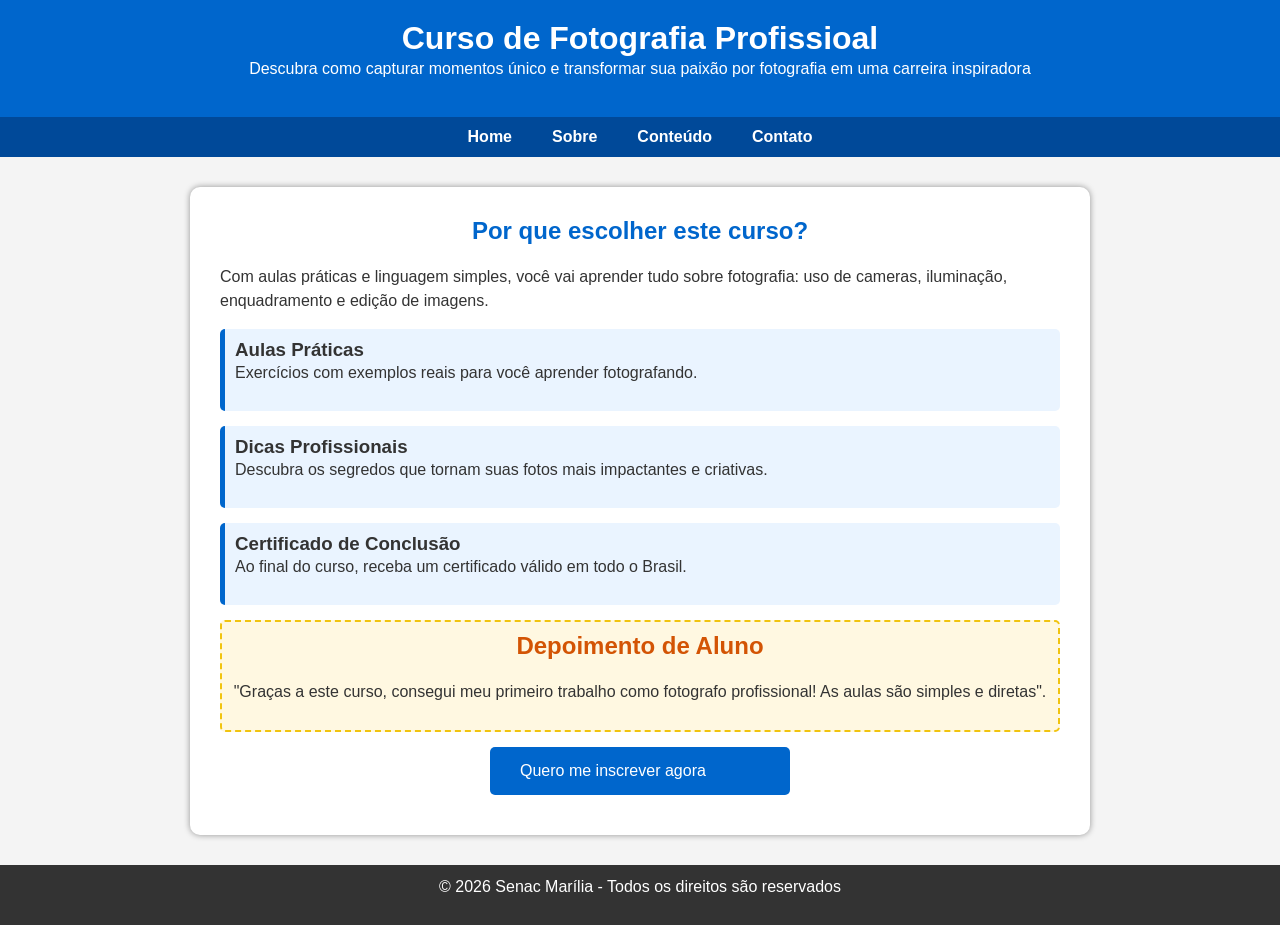
<file: index.html>
<!DOCTYPE html> 
<html>
<head>
    <title>Curso de Fotografia</title> 
    <meta name="description" content="Acesse o curso de Fotografia para profissionais"/>
    <meta name = "keywords" content = "curso, fotografia, senac"/>
    <meta name= "author" content = "Suely Ykemoto"/> 
    <link rel="stylesheet" href="css/main.css"/>
</head>
    <body>
        <header>
            <div id ="barra-cabecalho">
                <h1>Curso de Fotografia Profissioal</h1>
                <p>Descubra como capturar momentos único e transformar sua paixão por fotografia em uma carreira inspiradora</p> 
            </div>
            <div id="navbar-menu">   
                <ul>
                    <li><a href="index.html">Home</a></li>
                    <li><a href="sobre.html">Sobre</a></li>
                    <li><a href="conteudo.html">Conteúdo</a></li>
                    <li><a href="contato.html">Contato</a></li>
                </ul>
            </div>

        </header>
        <main>
            <h2>Por que escolher este curso?</h2>
            <p>Com aulas práticas e linguagem simples, você vai aprender tudo sobre fotografia: uso de cameras, iluminação, enquadramento e edição de imagens.
            </p>
            <div class="beneficio">
                <h3>Aulas Práticas</h3>
                <p>Exercícios com exemplos reais para você aprender fotografando.</p>
            </div>
             <div class="beneficio">
                <h3>Dicas Profissionais</h3>
                <p>Descubra os segredos que tornam suas fotos mais impactantes e criativas.</p>
            </div>
             <div class="beneficio">
                <h3>Certificado de Conclusão</h3>
                <p>Ao final do curso, receba um certificado válido em todo o Brasil.</p>
            </div>
            <div id="depoimento">
                <h2>Depoimento de Aluno</h2>
                <p>"Graças a este curso, consegui meu primeiro trabalho como fotografo profissional! As aulas são simples e diretas".</p>
            </div>

            <a href="inscrever.html" class = "btn">Quero me inscrever agora</a>

        </main>
        <footer id = "rodape">
            <p>&copy; 2026 Senac Marília - Todos os direitos são reservados</p>
        </footer>
    </body>

</html>
</file>
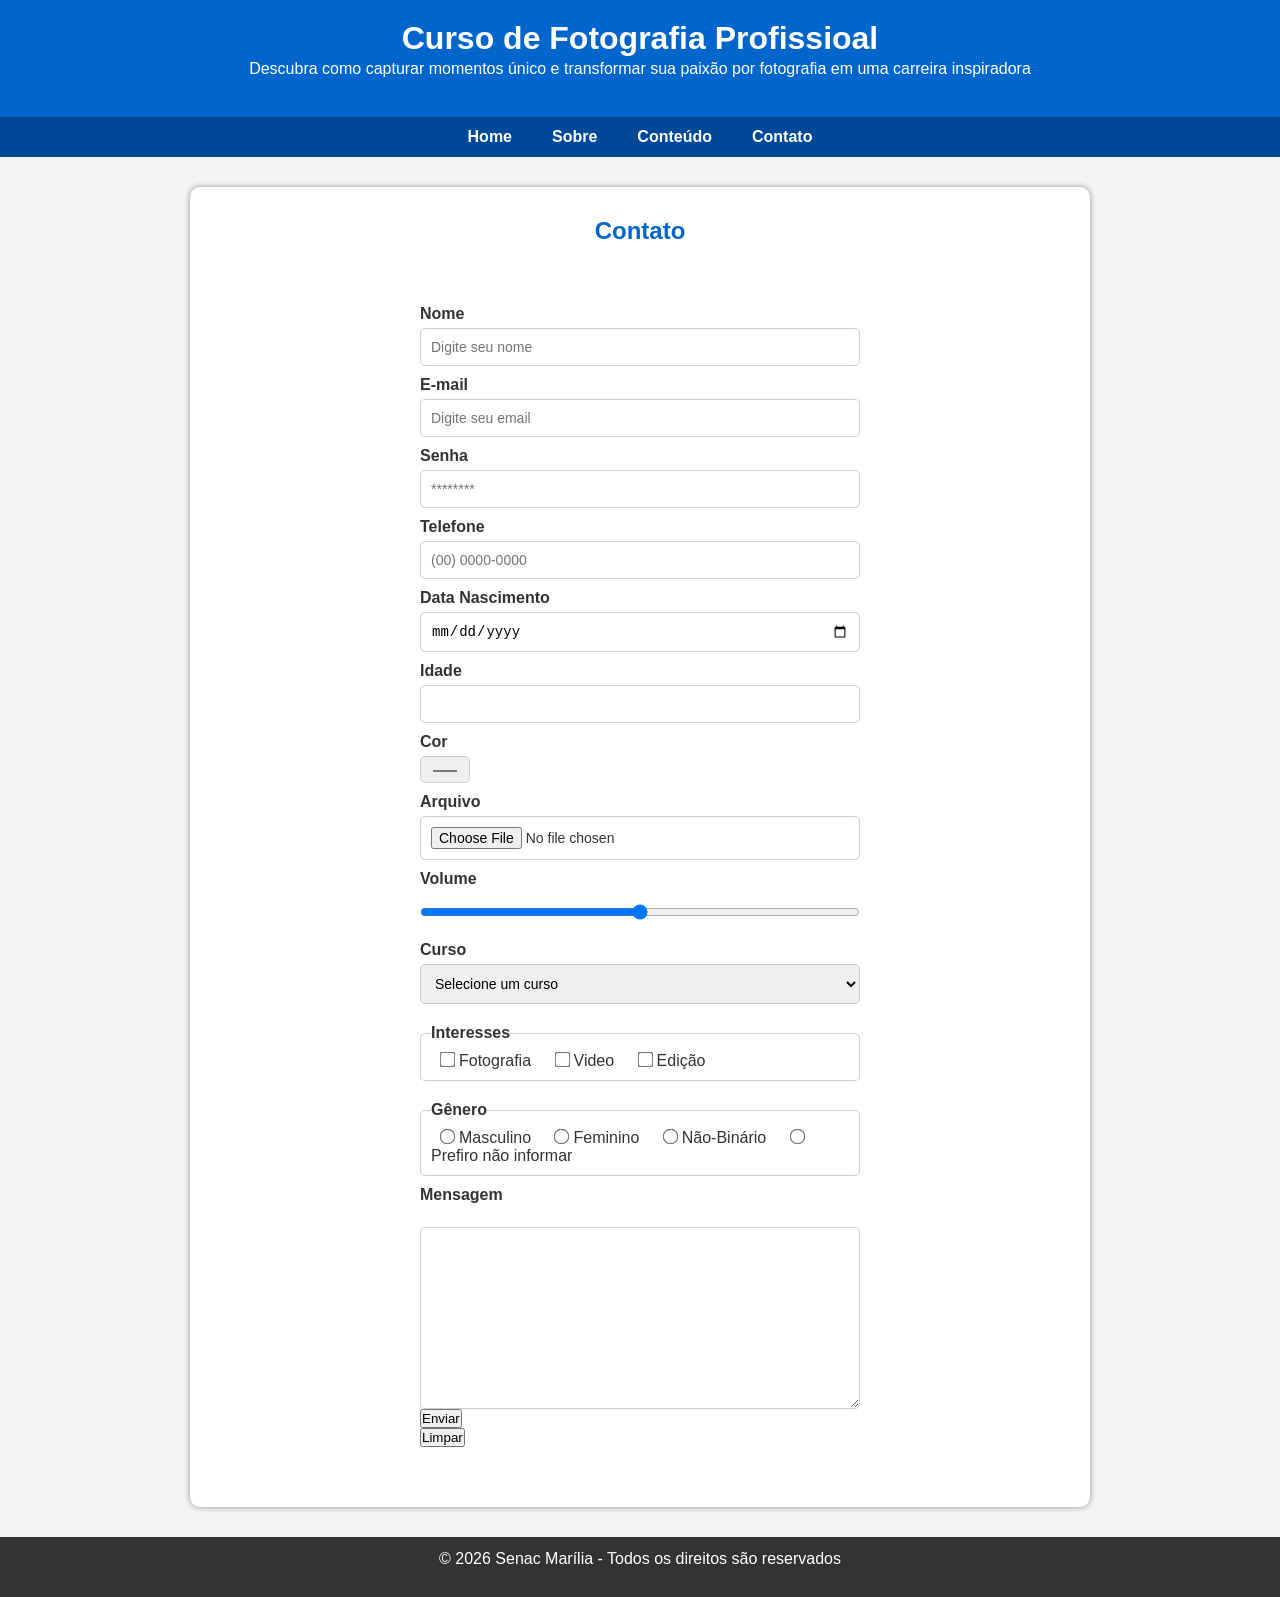
<file: contato.html>
<!DOCTYPE html>
<html>

<head>
    <title>Contato - Curso de Fotografia</title>
    <meta name="description" content="Acesse o curso de Fotografia para profissionais" />
    <meta name="keywords" content="curso, fotografia, senac" />
    <meta name="author" content="Suely Ykemoto" />
    <link rel="stylesheet" href="css/main.css" />
</head>

<body>
    <header>
        <div id="barra-cabecalho">
            <h1>Curso de Fotografia Profissioal</h1>
            <p>Descubra como capturar momentos único e transformar sua paixão por fotografia em uma carreira inspiradora
            </p>
        </div>
        <div id="navbar-menu">
            <ul>
                <li><a href="index.html">Home</a></li>
                <li><a href="sobre.html">Sobre</a></li>
                <li><a href="conteudo.html">Conteúdo</a></li>
                <li><a href="contato.html">Contato</a></li>
            </ul>
        </div>

    </header>
    <main>
        <h2>Contato</h2>
        <form action="contato.html" method="post" enctype="multipart/form-data">

            <div class="grupo">
                <label for="nome">Nome</label>
                <input type="nome" name="nome" id="nome" placeholder="Digite seu nome" required />

            </div>

            <div class="grupo">
                <label for="email">E-mail</label>
                <input type="email" name="email" id="email" placeholder="Digite seu email" required />

            </div>


            <div class="grupo">
                <label for="senha">Senha</label>
                <input type="password" name="nome" id="nome" placeholder="********" required minlength="5" />

            </div>

            <div class="grupo">
                <label for="telefone">Telefone</label>
                <input type="tel" name="telefone" id="telefone" placeholder="(00) 0000-0000" />

            </div>

            <div class="grupo">
                <label for="data_nasc">Data Nascimento</label>
                <input type="date" name="data_nasc" id="data_nasc" />

            </div>



            <div class="grupo">
                <label for="idade">Idade</label>
                <input type="number" name="idade" id="idade" min="0" max="130" />

            </div>

            <div class="grupo">
                <label for="cor">Cor</label>
                <input type="color" name="cor" id="cor" />

            </div>

            <div class="grupo">
                <label for="arquivo">Arquivo</label>
                <input type="file" name="arquivo" id="arquivo" />

            </div>

            <div class="grupo">
                <label for="volume">Volume</label>
                <input type="range" name="volume" id="volume" min="0" max="100" />

            </div>

            <div class="grupo">
                <label for="curso">Curso</label>
                <select name="curso">
                    <option>Selecione um curso</option>
                    <option value="Fotografia">Fotografia</option>
                    <option value="Desing">Design</option>
                    <option value="Marketing">Marketing</option>
                </select>

            </div>

            <fieldset>
                <legend>Interesses</legend>

                <div>
                    <label> <input type="checkbox" name="interesse[]" />Fotografia</label>
                    <label> <input type="checkbox" name="interesse[]" />Video</label>
                    <label> <input type="checkbox" name="interesse[]" />Edição</label>
                </div>
            </fieldset>

            <fieldset>
                <legend>Gênero</legend>

                <div>
                    <label> <input type="radio" name="genero" />Masculino </label>
                    <label> <input type="radio" name="genero" />Feminino </label>
                    <label> <input type="radio" name="genero" />Não-Binário </label>
                    <label> <input type="radio" name="genero" />Prefiro não informar </label>

                </div>
            </fieldset>

            <div class="grupo">
                <label for="mensagem">Mensagem</label><br/>
                <textarea name='mensagem' id="mensagem" rows="10" cols="50"></textarea>
            </div>

            <div><button type="submit">Enviar</button></div>
            <div><button type="submit">Limpar</button></div>
        </form>

    </main>
    <footer id="rodape">
        <p>&copy; 2026 Senac Marília - Todos os direitos são reservados</p>
    </footer>
</body>

</html>
</file>
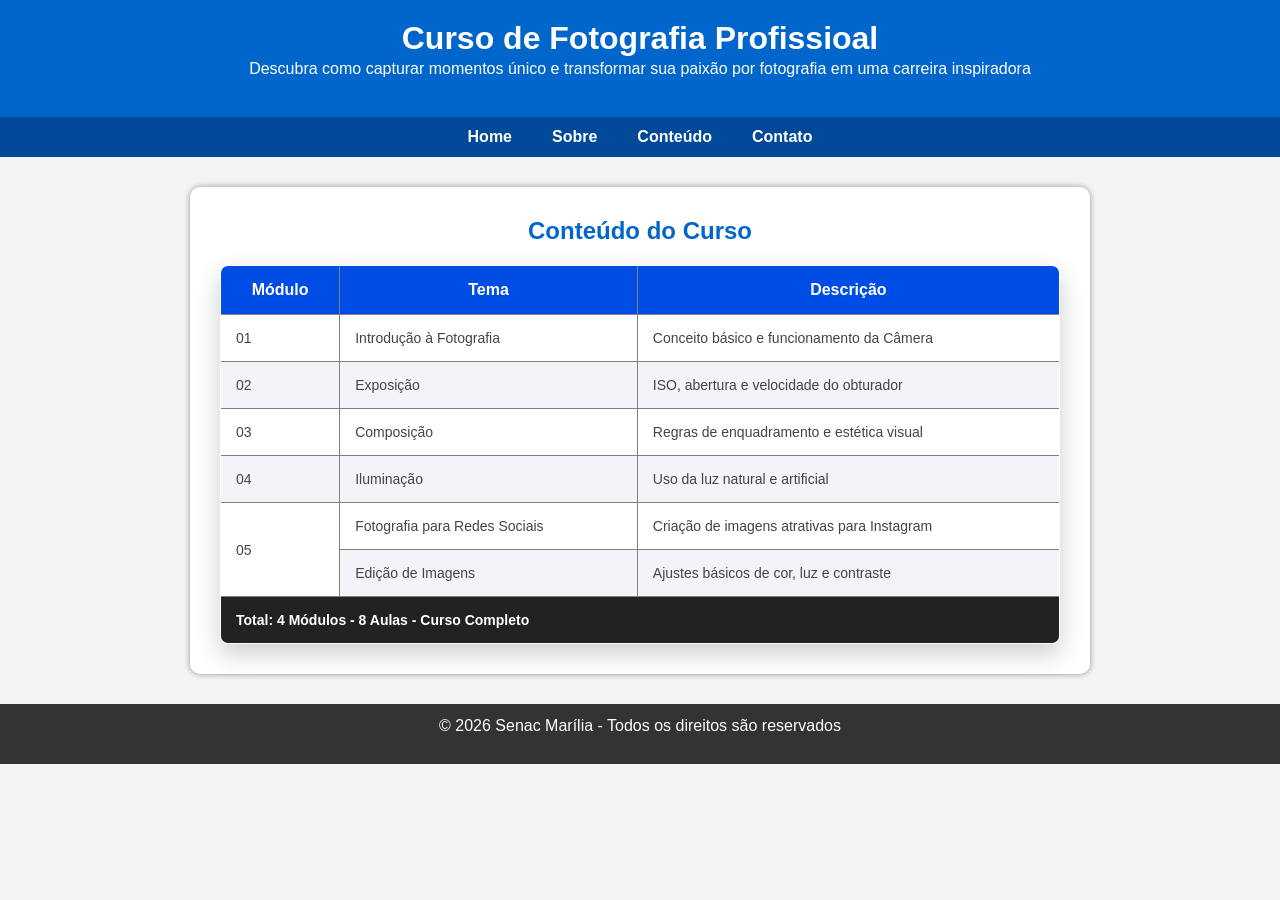
<file: conteudo.html>
<!DOCTYPE html> 
<html>
<head>
    <title>Conteúdo do Curso de Fotografia</title> 
    <meta name="description" content="Acesse o curso de Fotografia para profissionais"/>
    <meta name = "keywords" content = "curso, fotografia, senac"/>
    <meta name= "author" content = "Suely Ykemoto"/> 
    <link rel="stylesheet" href="css/main.css"/>
</head>
    <body>
        <header>
            <div id ="barra-cabecalho">
                <h1>Curso de Fotografia Profissioal</h1>
                <p>Descubra como capturar momentos único e transformar sua paixão por fotografia em uma carreira inspiradora</p> 
            </div>
            <div id="navbar-menu">   
                <ul>
                    <li><a href="index.html">Home</a></li>
                    <li><a href="sobre.html">Sobre</a></li>
                    <li><a href="conteudo.html">Conteúdo</a></li>
                    <li><a href="contato.html">Contato</a></li>
                </ul>
            </div>

        </header>
        <main>
            <h2>Conteúdo do Curso</h2>
            <table border="1" class="tabela">
                <thead>
                    <tr>
                        <th>Módulo</th>
                        <th>Tema</th>
                        <th>Descrição</th>
                    </tr>
                </thead>
                <tbody>
                    <tr>
                        <td>01</td>
                        <td>Introdução à Fotografia</td>
                        <td>Conceito básico e funcionamento da Câmera</td>
                    </tr>
                    <tr>
                        <td>02</td>
                        <td>Exposição</td>
                        <td>ISO, abertura e velocidade do obturador</td>
                    </tr>
                    <tr>
                        <td>03</td>
                        <td>Composição </td>
                        <td>Regras de enquadramento e estética visual</td>
                    </tr>
                    <tr>
                        <td>04</td>
                        <td>Iluminação</td>
                        <td>Uso da luz natural e artificial</td>
                    </tr>
                    <tr>
                        <td rowspan="2">05</td>
                        <td>Fotografia para Redes Sociais</td>
                        <td>Criação de imagens atrativas para Instagram</td>
                    </tr>
                    <tr>
                        <td>Edição de Imagens</td>
                        <td>Ajustes básicos de cor, luz e contraste</td>
                    </tr>
                </tbody>
                <tfoot >
                    <tr>
                        <td colspan = "3">Total: 4 Módulos - 8 Aulas - Curso Completo</td>
                    </tr>
                </tfoot>
               

            </table>
           
        </main>
        <footer id = "rodape">
            <p>&copy; 2026 Senac Marília - Todos os direitos são reservados</p>
        </footer>
    </body>

</html>
</file>
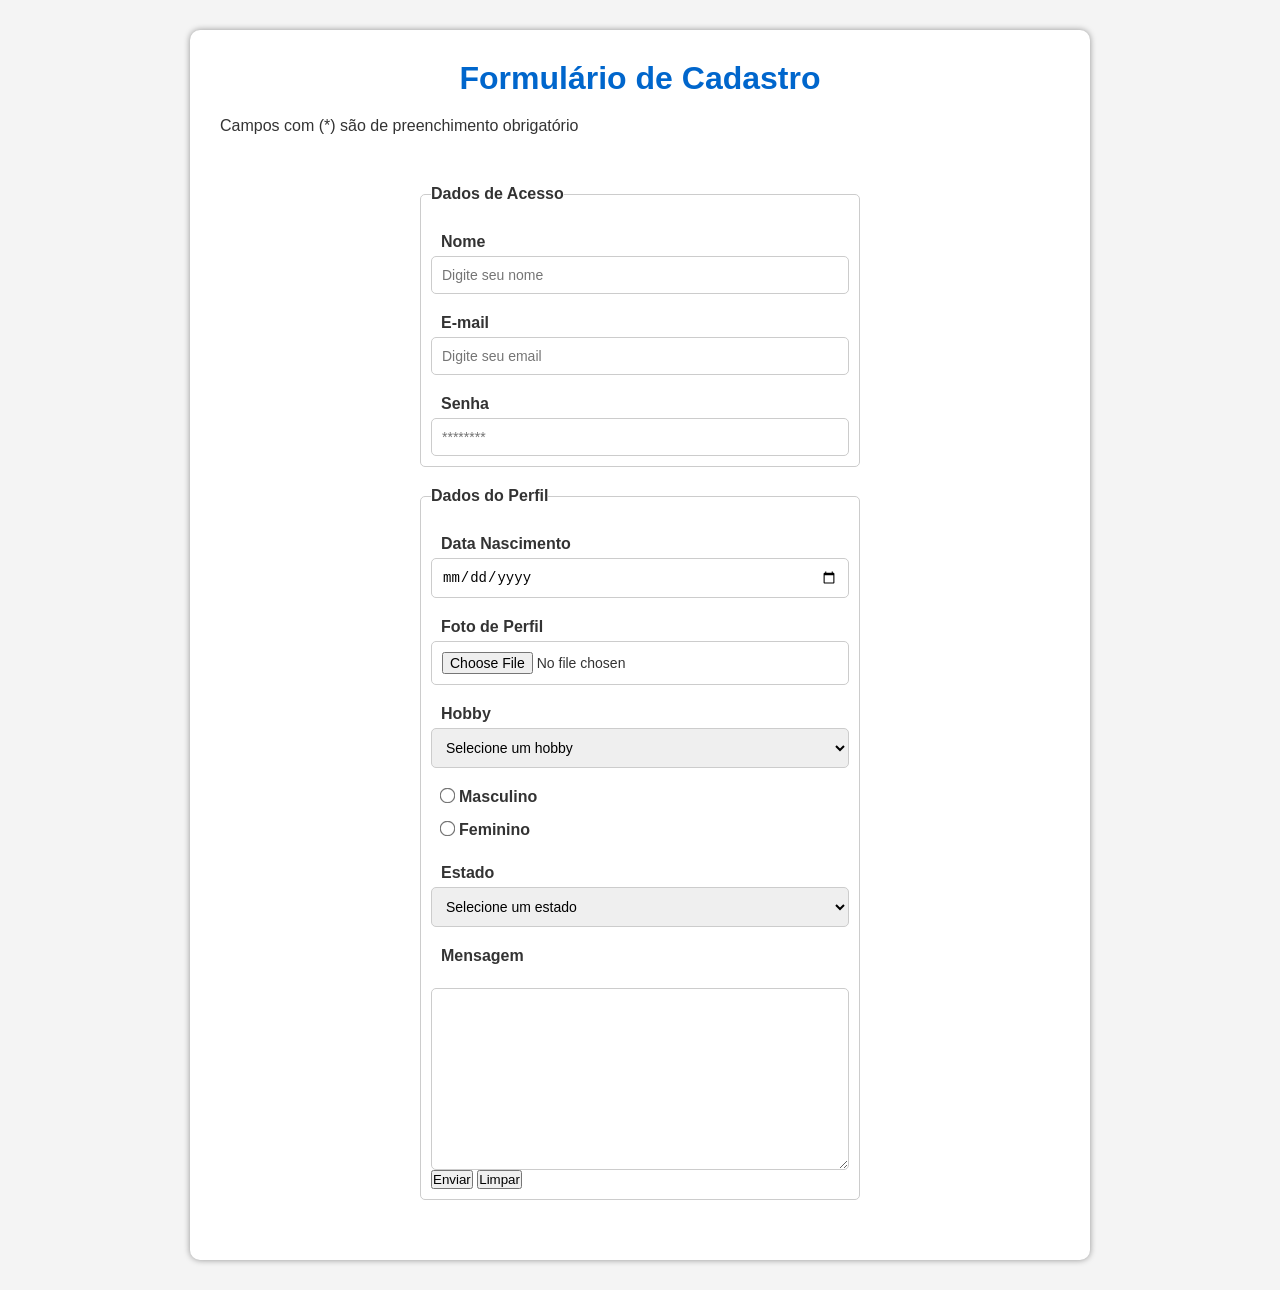
<file: formulario_cadastro.html>
<!DOCTYPE html>
<html lang="br-pt">
<head>
    <meta charset="UTF-8">
    <meta name="viewport" content="width=device-width, initial-scale=1.0">
    <title>Formulário de Cadastro</title>
    <link rel="stylesheet" href="css/formulario_cadastro.css" />
</head>
    <body>
        
        <main>
            <h1>Formulário de Cadastro</h1>
            <p>Campos com (*) são de preenchimento obrigatório</p> 

            <form>
                 
                <fieldset>

                    <legend>Dados de Acesso</legend> 

                    <div class="grupo">
                        <label for="nome">Nome</label>
                        <input type="nome" name="nome" id="nome" placeholder="Digite seu nome"
                        required />

                    
                    
                    </div>

                    <div class="grupo">
                        <label for="email">E-mail</label>
                        <input type="email" name="email" id="email" placeholder="Digite seu email"
                        required />

                        
                    
                    </div>

                
                    <div class="grupo">
                        <label for="senha">Senha</label>
                        <input type="password" name="nome" id="nome" placeholder="********"
                        required 
                        minlength="5"/>
                    
                        
                    
                    </div>

                </fieldset>

                
                <fieldset>

                    <legend>Dados do Perfil</legend>

                    <div class="grupo">
                        <label for="data_nasc">Data Nascimento</label>
                        <input type="date" name="data_nasc" id="data_nasc"/>
                                        
                    </div>

                    <div class="grupo">
                        <label for="arquivo">Foto de Perfil</label>
                        <input type="file" name="arquivo" id="arquivo" />    
                    
                    </div>

                    <div class="grupo">
                        <label for="hobby">Hobby</label>
                        <select name="hobby">
                            <option>Selecione um hobby</option>
                            <option value="TV">TV</option>
                            <option value="Livro">Livro</option>
                            <option value="Musica">Musica</option>
                        </select>

                    </div>

                    <div class="grupo">
                        <label> <input type="radio" name="genero" />Masculino </label>
                        <label> <input type="radio" name="genero" />Feminino </label>
                    
                    </div>

                    <div class="grupo">
                        <label for="estado">Estado</label>
                        <select name="estado">
                            <option>Selecione um estado</option>
                            <option value="SP">São Paulo</option>
                            <option value="RJ">Rio de Janeiro</option>
                            <option value="MG">Minas Gerais</option>
                        </select>

                    </div>

                    <div class="grupo">
                        <label for="mensagem">Mensagem</label><br/>
                        <textarea 
                        name='mensagem' 
                        id="mensagem" 
                        rows="10" 
                        ></textarea>
                    </div>

                    <div>
                        <button type="submit">Enviar</button>
                        <button type="submit">Limpar</button>
                    </div>




                </fieldset>  
            </form>
            

        </main>
    
</body>
</html>
</file>
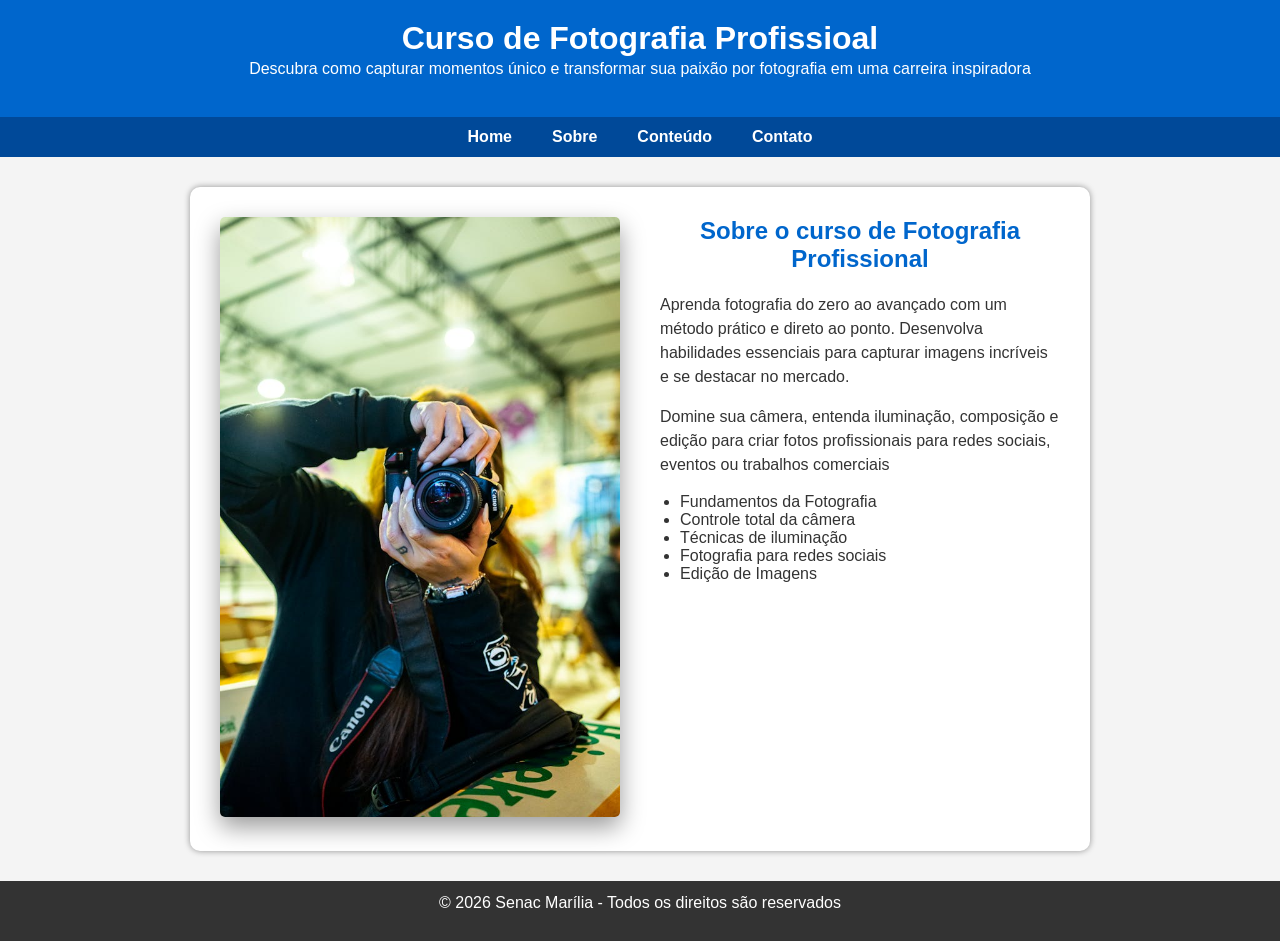
<file: sobre.html>
<!DOCTYPE html> 
<html>
<head>
    <title>Sobre o Curso de Fotografia</title> 
    <meta name="description" content="Acesse o curso de Fotografia para profissionais"/>
    <meta name = "keywords" content = "curso, fotografia, senac"/>
    <meta name= "author" content = "Suely Ykemoto"/> 
    <link rel="stylesheet" href="css/main.css"/>
</head>
    <body>
        <header>
            <div id ="barra-cabecalho">
                <h1>Curso de Fotografia Profissioal</h1>
                <p>Descubra como capturar momentos único e transformar sua paixão por fotografia em uma carreira inspiradora</p> 
            </div>
            <div id="navbar-menu">   
                <ul>
                    <li><a href="index.html">Home</a></li>
                    <li><a href="sobre.html">Sobre</a></li>
                    <li><a href="conteudo.html">Conteúdo</a></li>
                    <li><a href="contato.html">Contato</a></li>
                </ul>
            </div>

        </header>
        <main>
            
            <div class="container">
                <div class="imagem">
                    <img src="img/fotografia2.jpg" alt="Curso de Fotografia" class = "img-fluid"/> 
                    
                </div>
                <div class="box-conteudo">
                <h2>Sobre o curso de Fotografia Profissional</h2>   
                <p>Aprenda fotografia do zero ao avançado com um método prático e direto ao ponto. Desenvolva habilidades essenciais para capturar imagens incríveis e se destacar no mercado.</p>
                <p>Domine sua câmera, entenda iluminação, composição e edição para criar fotos profissionais para redes sociais, eventos ou trabalhos comerciais</p> 
                <ul>
                    <li>Fundamentos da Fotografia</li>
                    <li>Controle total da câmera</li>
                    <li>Técnicas de iluminação</li>
                    <li>Fotografia para redes sociais</li>
                    <li>Edição de Imagens</li>
                </ul>  
                </div >

            </div>
           
        </main>
        <footer id = "rodape">
            <p>&copy; 2026 Senac Marília - Todos os direitos são reservados</p>
        </footer>
    </body>

</html>
</file>
<file: css/main.css>
*{
            margin: 0;
            padding: 0;
            box-sizing: border-box;
        }

        body{
            font-family: Arial, Helvetica, sans-serif;
            background-color: #f4f4f4;
            color: #333333;
        }

        #barra-cabecalho{
            background-color: #0066cc;  
            color: #ffffff;
            text-align: center;
            padding: 20px 30px 20px 30px;
        }

        #navbar-menu{
            background-color: #004999;  
            
        }

        #navbar-menu a { 
            color: #ffffff; 
            text-decoration: none;
            font-weight: bold;
        }

        #navbar-menu ul{
            display: flex;
            list-style: none;
            height: 40px;
            justify-content: center;
            align-items: center;

        }
        #navbar-menu ul li {
            margin-left: 20px;
            margin-right: 20px;
        }

        #rodape{

            background-color: #333333;
            color: #ffffff;
            text-align: center;
            padding: 10px;
        }
        main{
            background-color: #ffffff;
            max-width: 900px; /*largura do formulário* - colocando o prefixo max. deixa o layout responsivo*/
            margin: 30px auto;
            padding: 30px;
            border-radius: 10px; /*arredondamento das bordas*/
            box-shadow: 0 0 6px rgba(0, 0, 0, 0.4); /*sombra das bordas*/
        }

        main h2{
            color: #0066cc;
            text-align: center;
            margin-bottom: 20px;

        }

        p{
            line-height: 24px;
            margin-bottom: 16px;
        }

        .beneficio{
            background-color: #eaf4ff;  
            padding: 10px;
            margin-bottom: 15px;
            border-radius: 5px;
            border-left: 5px solid #0066cc; /*borda à esquerda: espessura; tipo: solido; cor*/
        
        }
        #depoimento{
            background-color: #fff8e1;  
            padding: 10px;
            margin-bottom: 15px;
            border-radius: 5px;
            text-align: center;
            border: 2px dashed #f1c40f; /*borda total: espessura; tipo: tracejada; cor*/
        }

        #depoimento h2{
            color: #d35404;
        }

        .btn{
            background-color: #0066cc;
            color: #ffffff;
            padding: 15px 30px;
            text-decoration: none;
            border-radius: 5px;
            display: block;
            margin: 10px auto;
            width: 300px;

        }

        .container{

            display: flex;
            gap: 40px;  
        }

        .imagem{
            flex: 1;
        }

        .box-conteudo{
            flex: 1;
        
        }

        .box-conteudo ul {
            padding-left: 20px;
        }

        .img-fluid{
            width:  100%;
            border-radius: 5px;
            box-shadow: 0 10px 25px rgba(0, 0, 0, 0.4);
        }
        /*formatação de tabela*/
        .tabela{
            width: 100%;
            border-collapse: collapse ;
            border-radius: 8px;
            box-shadow: 0 10px 25px rgba(0, 0, 0, 0.2);
            overflow: hidden;
        }

        .tabela thead{
            background-color: #004de6;
            color: #ffff;   

        }

        .tabela td,th{
            padding: 15px;
        }

        .tabela td{
            color: #444;
            font-size: 14px;
        }

        .tabela tr:nth-child(even){
            background-color: #f2f4f8;

        }

        .tabela tr:hover {
            background-color: #d6e1f9;
        }

        .tabela tfoot td{
            background-color: #222222;
            color: #ffffff ;
            font-weight: bold;
        }

        /*fim formatação tabela*/

        /*Formatação de Formulário*/

        form{

            padding: 30px;
            max-width: 500px;   
            margin: 0 auto;

        }

        .grupo{

            display: flex;
            flex-direction: column;
            margin-top: 10px;    
        }
        .grupo label{

            margin-bottom: 5px;
            font-weight: bold;
        }

        .grupo input, .grupo select, .grupo textarea{

            padding: 10px;
            border: 1px solid #ccc;
            border-radius: 5px;
            font-size: 14px;
        }

        .grupo input:focus, .grupo select:focus, .grupo textarea:focus{

            outline: none;
            border-color: #004de6;
        }

        fieldset{
            padding: 10px;
            margin-top: 20px;
            border: 1px solid #cccccc;
            border-radius: 5px;
        }

        fieldset legend{
            font-weight: bold;  
        }

        fieldset div label{

            margin: 10px;
        }

        fieldset div label input{

            margin-right: 5px;
            transform: scale(1.2); /*aumenta o tamanho do quadradinho do check-box*/
        }


        /*Fim formatação de Formulário*/

        @media(max-width: 768px){   

            .container{
                flex-direction: column;
            }
        }
</file>
<file: css/formulario_cadastro.css>
*{
        margin: 0;
        padding: 0;
        box-sizing: border-box;
    
    }

    body{
        font-family: Arial, Helvetica, sans-serif;
        background-color: #f4f4f4;
        color: #333333;

    }

    #barra-cabecalho{
        background-color: #0066cc;  
        color: #ffffff;
        text-align: center;
        padding: 20px 30px 20px 30px;       
    }

    #rodape{

        background-color: #333333;
        color: #ffffff;
        text-align: center;
        padding: 10px;
    }

    main{

        background-color: #ffffff;
        max-width: 900px; /*largura do formulário* - colocando o prefixo max. deixa o layout responsivo*/
        margin: 30px auto;
        padding: 30px;
        border-radius: 10px; /*arredondamento das bordas*/
        box-shadow: 0 0 6px rgba(0, 0, 0, 0.4); /*sombra das bordas*/
    }

    main h1{
        color: #0066cc;
        text-align: center;
        margin-bottom: 20px;

    }

    /*Formatação de Formulário*/
    form{

            padding: 30px;
            max-width: 500px;   
            margin: 0 auto;

        }

        .grupo{

            display: flex;
            flex-direction: column;
            margin-top: 10px;    
        }
        .grupo label{

            margin-bottom: 5px;
            font-weight: bold;
        }

        .grupo input, .grupo select, .grupo textarea{

            padding: 10px;
            border: 1px solid #ccc;
            border-radius: 5px;
            font-size: 14px;
        }

        .grupo input:focus, .grupo select:focus, .grupo textarea:focus{

            outline: none;
            border-color: #004de6;
        }

        fieldset{
            padding: 10px;
            margin-top: 20px;
            border: 1px solid #cccccc;
            border-radius: 5px;
        }

        fieldset legend{
            font-weight: bold;  
        }

        fieldset div label{

            margin: 10px;
        }

        fieldset div label input{

            margin-right: 5px;
            transform: scale(1.2); /*aumenta o tamanho do quadradinho do check-box*/
        }
        /*Fim da formatação de Formulário*/

        @media(max-width: 768px){   

            .container{
                flex-direction: column;
            }
        }
</file>
